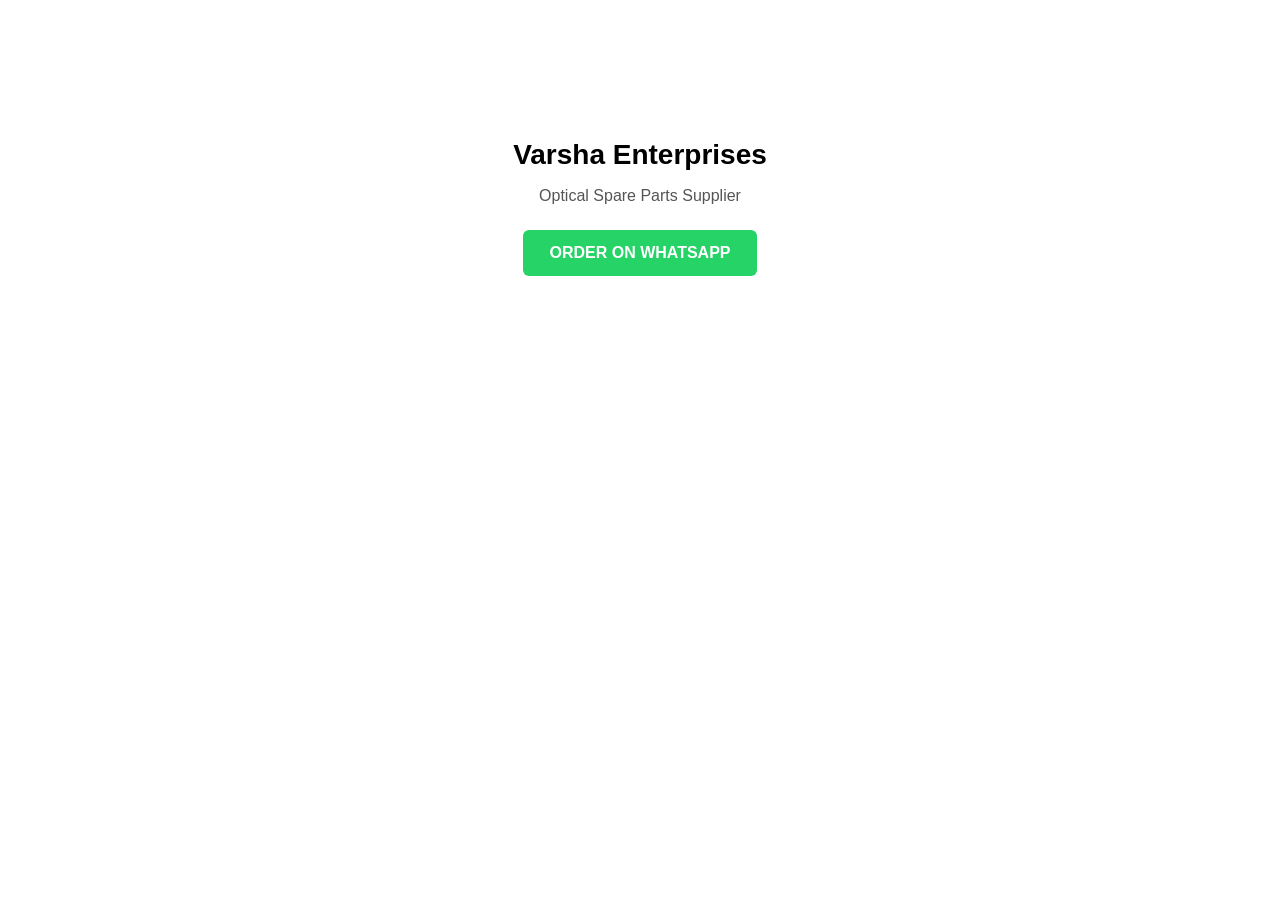
<file: index.html>
<!DOCTYPE html>
<html>
<head>
    <title>Varsha Enterprises</title>
    <link rel="stylesheet" href="style.css">
</head>
<body>
  <div class="container">
    <h1>Varsha Enterprises</h1>
    <p>Optical Spare Parts Supplier</p>

    <a class="whatsapp-btn" href="https://wa.me/918076570827">
      ORDER ON WHATSAPP
    </a>
  </div>
</body>
</html>
</file>
<file: style.css>
* {
  box-sizing: border-box;
}

body {
  margin: 0;
  padding: 0;
  font-family: Arial, sans-serif;
  background: #ffffff;
}

.container {
  max-width: 500px;
  margin: 100px auto;
  text-align: center;
  padding: 20px;
}

h1 {
  font-size: 28px;
  margin-bottom: 8px;
}

p {
  color: #555;
  margin-bottom: 25px;
}

/* WhatsApp Button */
.whatsapp-btn {
  display: inline-block;
  background-color: #25D366;
  color: #fff;
  padding: 14px 26px;
  border-radius: 6px;
  text-decoration: none;
  font-size: 16px;
  font-weight: bold;
}
</file>
